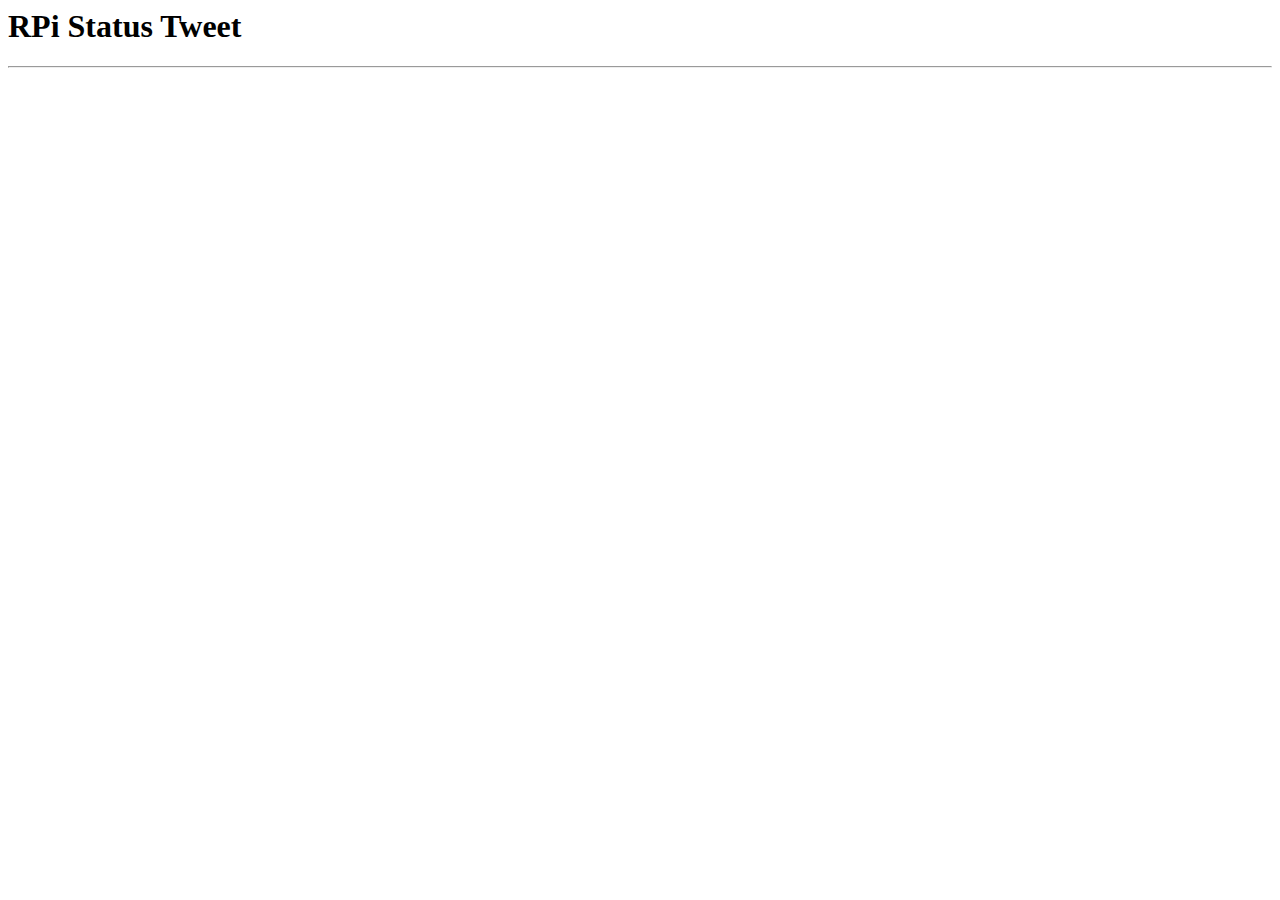
<file: index.html>
<html>
	<head>
		<meta http-equiv="Content-Type" content="text/html; charset=UTF-8" />
		<title>RPi Status Tweet</title>
		<link rel="shortcut icon" href="./favicon.ico" type="image/vnd.microsoft.icon"/>
		<link rel="icon" href="./favicon.ico" type="image/x-ico"/>
	</head>
	<body>
		<h1>RPi Status Tweet</h1>
		<hr/>
	</body>
</html>
</file>
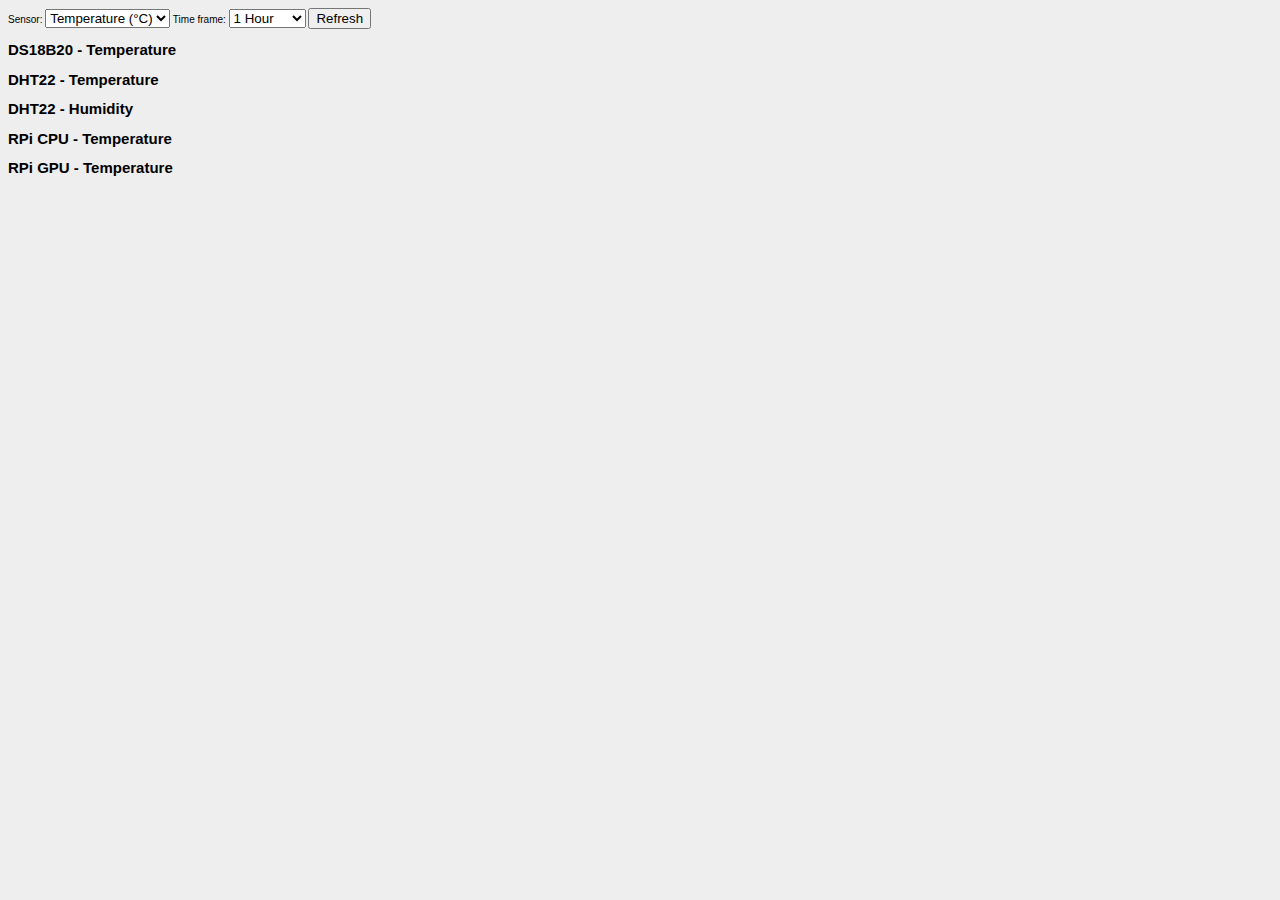
<file: chart-sensor.html>
<html>
    <head>
        <meta http-equiv="Content-Type" content="text/html; charset=UTF-8" />
        <title>Raspberry Pi - Sensor Data</title>
        <link rel="shortcut icon" href="./favicon.ico" type="image/vnd.microsoft.icon"/>
        <link rel="icon" href="./favicon.ico" type="image/x-ico"/>
        <link rel="apple-touch-icon" href="apple-touch-icon-iphone.png" /> 
        <link rel="apple-touch-icon" sizes="72x72" href="apple-touch-icon-ipad.png" /> 
        <link rel="apple-touch-icon" sizes="114x114" href="apple-touch-icon-iphone4.png" />
        <link rel="apple-touch-icon" sizes="144x144" href="apple-touch-icon-ipad3.png" />
        <link rel="stylesheet" href="./chart-sensor.css" type="text/css" />
        <script type="text/javascript" src="//ajax.googleapis.com/ajax/libs/jquery/1.7.2/jquery.min.js"></script>
        <script type="text/javascript" src="http://d3js.org/d3.v3.min.js" charset="utf-8"></script>
        <script type="text/javascript" src="./chart-sensor.js" charset="utf-8"></script>
    </head>
<body>
    Sensor: <select id="sensor">
    <option value="0">All sensors</option>
    <option value="1" label="Temperature (°C)" selected>DS18B20 - Temperature</option>
    <option value="2" label="Temperature (°C)">DHT22 - Temperature</option>
    <option value="3" label="Humidity (%)">DHT22 - Humidity</option>
    <option value="4" label="Temperature (°C)">RPi CPU - Temperature</option>
    <option value="5" label="Temperature (°C)">RPi GPU - Temperature</option>
    </select>

    Time frame: <select id="period">
    <option value="1" selected>1 Hour</option>
    <option value="2">2 Hours</option>
    <option value="4">4 Hours</option>
    <option value="8">8 Hours</option>
    <option value="12">12 Hours</option>
    <option value="16">16 Hours</option>
    <option value="20">20 Hours</option>
    <option value="24">24 Hours</option>
    <option value="48">48 Hours</option>
    </select>
    <button id="refresh">Refresh</button>

    <div class="charts">
        <h2 class="chart1">DS18B20 - Temperature</h2>
        <div class="chart1" id="charting"></div>

        <h2 class="chart2">DHT22 - Temperature</h2>
        <div class="chart2" id="charting"></div>

        <h2 class="chart3">DHT22 - Humidity</h2>
        <div class="chart3" id="charting"></div>

        <h2 class="chart4">RPi CPU - Temperature</h2>
        <div class="chart4" id="charting"></div>

        <h2 class="chart5">RPi GPU - Temperature</h2>
        <div class="chart5" id="charting"></div>
    </div>

    <script type="text/javascript">
        // Set inital values (also used to track changes)
        var $optSensor = 0;
        var $optPeriod = 1;

        // Refresh chart with data
        function updateSensorChart( sensor, period ) {
            var $obj = $( '#sensor option[value='+sensor+']');

            showChart( "div.chart"+sensor, sensor, period, $obj.attr('unit') );
        }

        // Trigger refresh when a selection has changed
        $('select').change( function() {
            $optPeriod = $( 'option:selected', $('#period') ).val();
            $optSensor = $( 'option:selected', $('#sensor') ).val();

            // Always go through the list (need to remove unwanted pieces of html)
            for ( var i = 1; i <= $('#sensor option').size(); i++ ) {
                var $className = "chart"+i;

                // Add or remove html related stuff
                if ( $optSensor == 0 || $optSensor == i ) {
                    // Include chart
                    $('h2.'+$className).show();
                    $('div.'+$className).show();
                    updateSensorChart( i, $optPeriod );
                } else {
                    // Exclude chart
                    $('h2.'+$className).hide();
                    $('div.'+$className).hide();
                }
            }
        });

        // Refresh when button is clicked
        $('#refresh').click(function() {
            $('select').trigger('change');
        }

        // Force refresh when page is loaded for the first time
        $('select').trigger('change');
    </script>
</body>
</html>
</file>
<file: chart-sensor.css>
body {
  font: 10px sans-serif;
  background: rgb(238, 238, 238);
}

h2 {
  font-family: Arial, Helvetica, sans-serif;
}

.axis path,
.axis line {
  fill: none;
  stroke: #000;
  shape-rendering: crispEdges;
}

.x.axis path {
  display: none;
}

.y.axis line, .y.axis path {
  fill: none;
  stroke: #000;
}

.line {
  fill: none;
  stroke: steelblue;
  stroke-width: 1.5px;
}

.y.axis .tick line {
  fill: none;
  stroke: silver;
  shape-rendering: crispEdges;
}

.ds18b20, .dht22temp, .dht22hum, .rpicputemp, .rpigputemp {
    display: table-cell;
    background-color: rgb(245, 245, 245);
    -webkit-border-radius: 3px;
    -moz-border-radius: 3px;
    border-radius: 3px;
    -webkit-box-shadow: 2px 2px 2px rgba(0, 0, 0, 0.3);
    -moz-box-shadow:    2px 2px 2px rgba(0, 0, 0, 0.3);
    box-shadow:         2px 2px 2px rgba(0, 0, 0, 0.3);
    padding: 10px;
}
</file>
